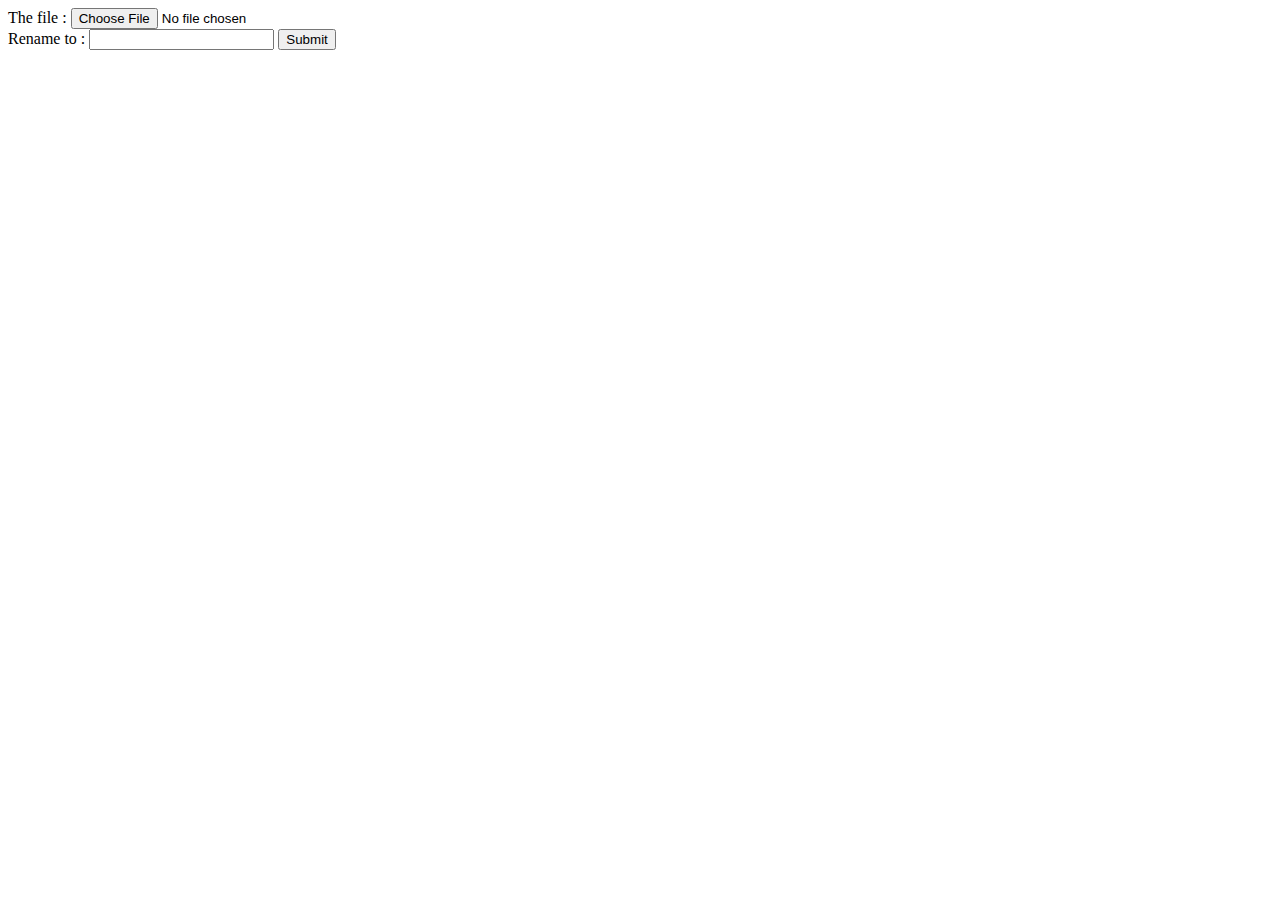
<file: project/web-app/views/form-upload.html>
<!DOCTYPE html>
<html lang="en">
<head>
  <meta charset="UTF-8">
  <meta http-equiv="X-UA-Compatible" content="IE=edge">
  <meta name="viewport" content="width=device-width, initial-scale=1.0">
  <title>Input Message</title>
</head>
<body>
  <form action="/http/upload/process" method="post" enctype="multipart/form-data">
    <label for="">The file :</label>
    <input type="file" name="file" id="file" required> <br>

    <label for="">Rename to :</label>
    <input type="text" name="alias" id="alias">

    <button type="submit">Submit</button>
  </form>
</body>
</html>
</file>
